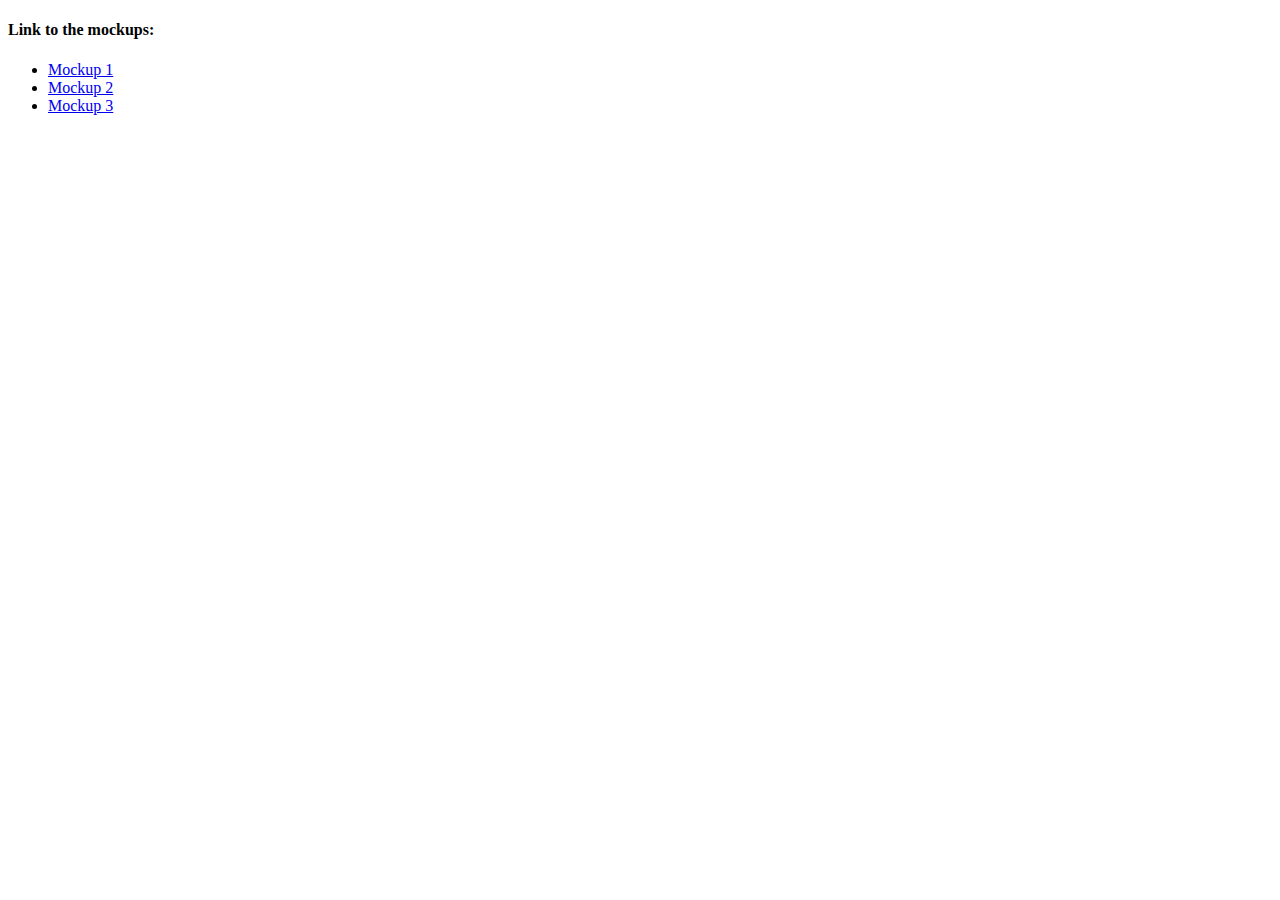
<file: webapp/mockups/index.html>
<!-- Authors: Zack Dong, Ali Ramazani and Muno Siyakurima  -->
<!DOCTYPE html>
<html lang="en">
<head>
    <meta charset="UTF-8">
    <meta http-equiv="X-UA-Compatible" content="IE=edge">
    <meta name="viewport" content="width=device-width, initial-scale=1.0">
    <title>Index</title>
</head>
<body>
    <h4>Link to the mockups:</h4>
    <ul>
        <li><a href="mockup1.html"> Mockup 1 </a></li>
        <li><a href="mockup2.html"> Mockup 2 </a></li>
        <li><a href="mockup3.html"> Mockup 3 </a></li>
    </ul>
    
</body>
</html>
</file>
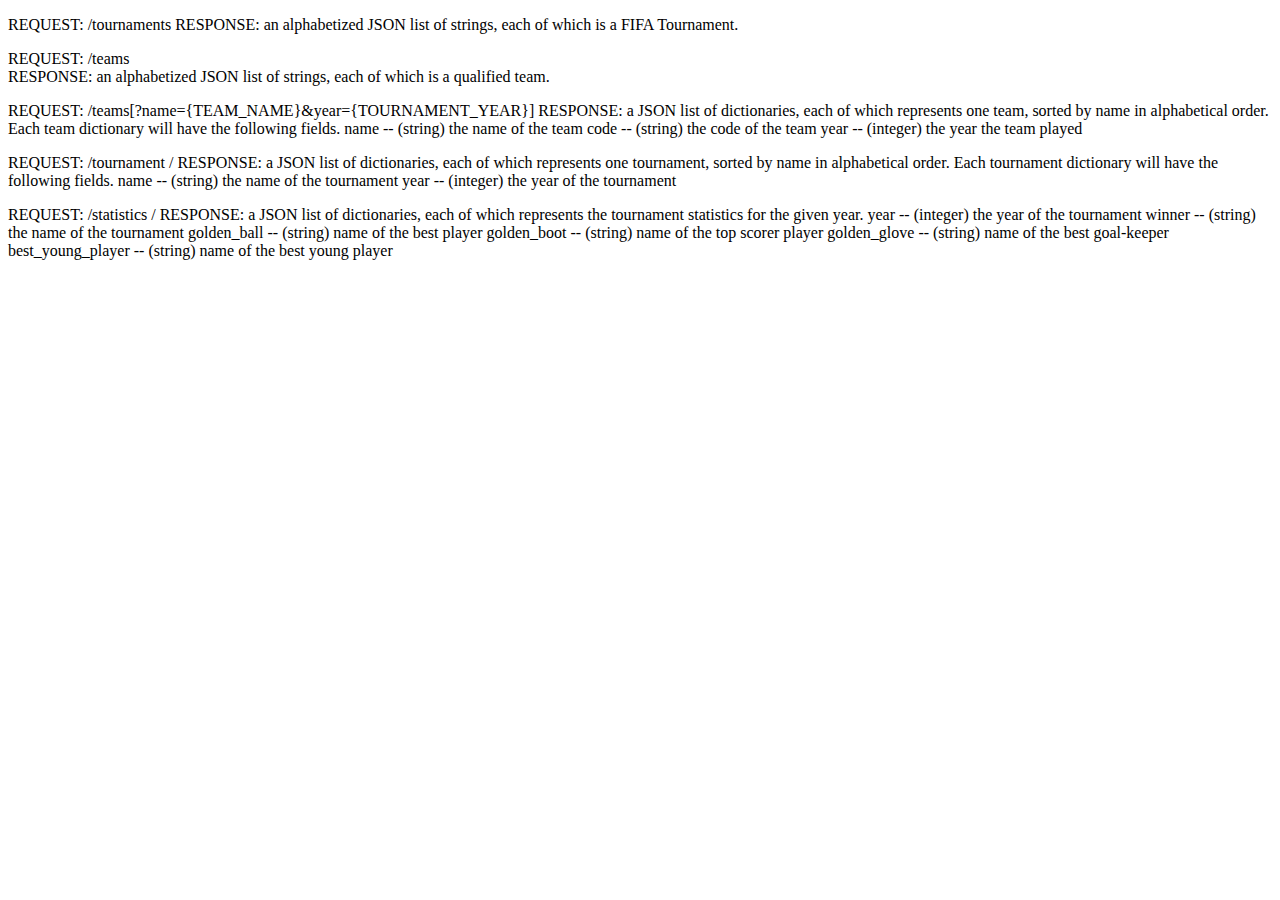
<file: webapp/templates/help.html>
<!DOCTYPE html>
<html lang="en">
<head>
    <meta charset="UTF-8">
    <meta http-equiv="X-UA-Compatible" content="IE=edge">
    <meta name="viewport" content="width=device-width, initial-scale=1.0">
    <title>Document</title>
</head>
<body>
    <p> 
        REQUEST: /tournaments
        RESPONSE: an alphabetized JSON list of strings, each of which is a FIFA Tournament.

    </p>

    <p>
        REQUEST: /teams
        <br>
        RESPONSE: an alphabetized JSON list of strings, each of which is a qualified team.
    </p>

    <p>
        REQUEST: /teams[?name={TEAM_NAME}&year={TOURNAMENT_YEAR}]
        RESPONSE: a JSON list of dictionaries, each of which represents one
        team, sorted by name in alphabetical order. Each team dictionary will have the
        following fields.
        
            name -- (string) the name of the team
            code -- (string) the code of the team
            year -- (integer) the year the team played
    </p>

    <p>
        REQUEST: /tournament / <year>
        RESPONSE: a JSON list of dictionaries, each of which represents one
        tournament, sorted by name in alphabetical order. Each tournament dictionary will have the
        following fields.
        
           name -- (string) the name of the tournament
           year -- (integer) the year of the tournament
    </p>

    <p>
        REQUEST: /statistics / <year>
        RESPONSE: a JSON list of dictionaries, each of which represents the tournament statistics for the given year.
        
            year -- (integer) the year of the tournament
            winner -- (string) the name of the tournament
            golden_ball -- (string) name of the best player
            golden_boot -- (string) name of the top scorer player
            golden_glove -- (string) name of the best goal-keeper
            best_young_player -- (string) name of the best young player
    </p>

</body>
</html>
</file>
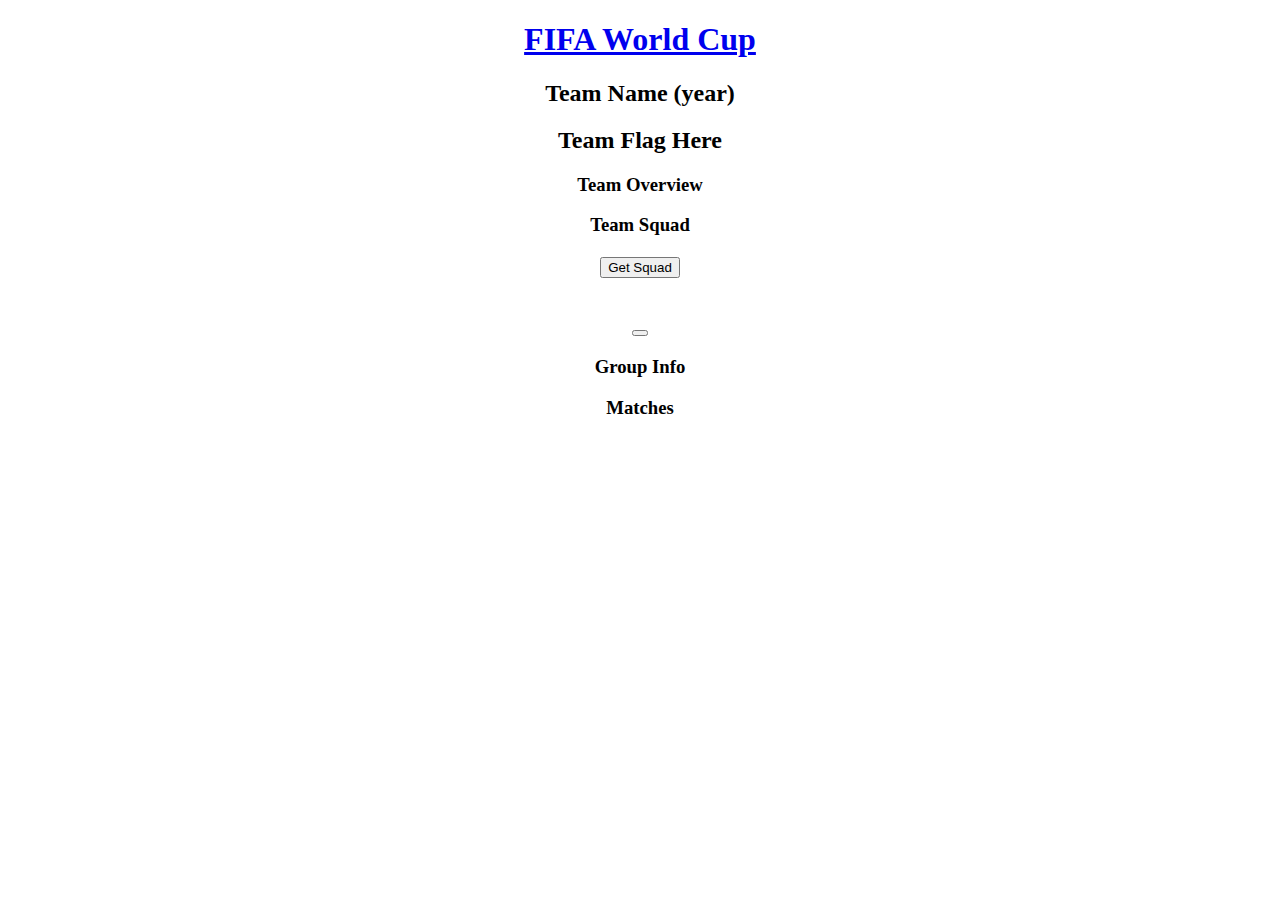
<file: webapp/templates/team.html>
<!DOCTYPE html>
<html lang="en">
<head>
    <meta charset="UTF-8">
    <meta http-equiv="X-UA-Compatible" content="IE=edge">
    <meta name="viewport" content="width=device-width, initial-scale=1.0">
    <script type="text/javascript" src="../static/team.js" ></script>

    <title>Team Profile</title>
</head>
<body>
    <center>
        <h1><a href="http://localhost:5000/">FIFA World Cup </a></h1>
        <h2>Team Name (year)</h1>
        <h2>Team Flag Here</h2>
        <h3>Team Overview</h3>
        <h3>Team Squad
            <p><button id="squad_button">Get Squad</button></p>
            <p><table id="results_table"></table></p>
            <button onclick="onSquadButtonClicked('WC-2018', 'Argentina')"></button>
        </h3>
        <h3>Group Info</h3>
        <h3>Matches</h3>
    </center>

</body>
</html>
</file>
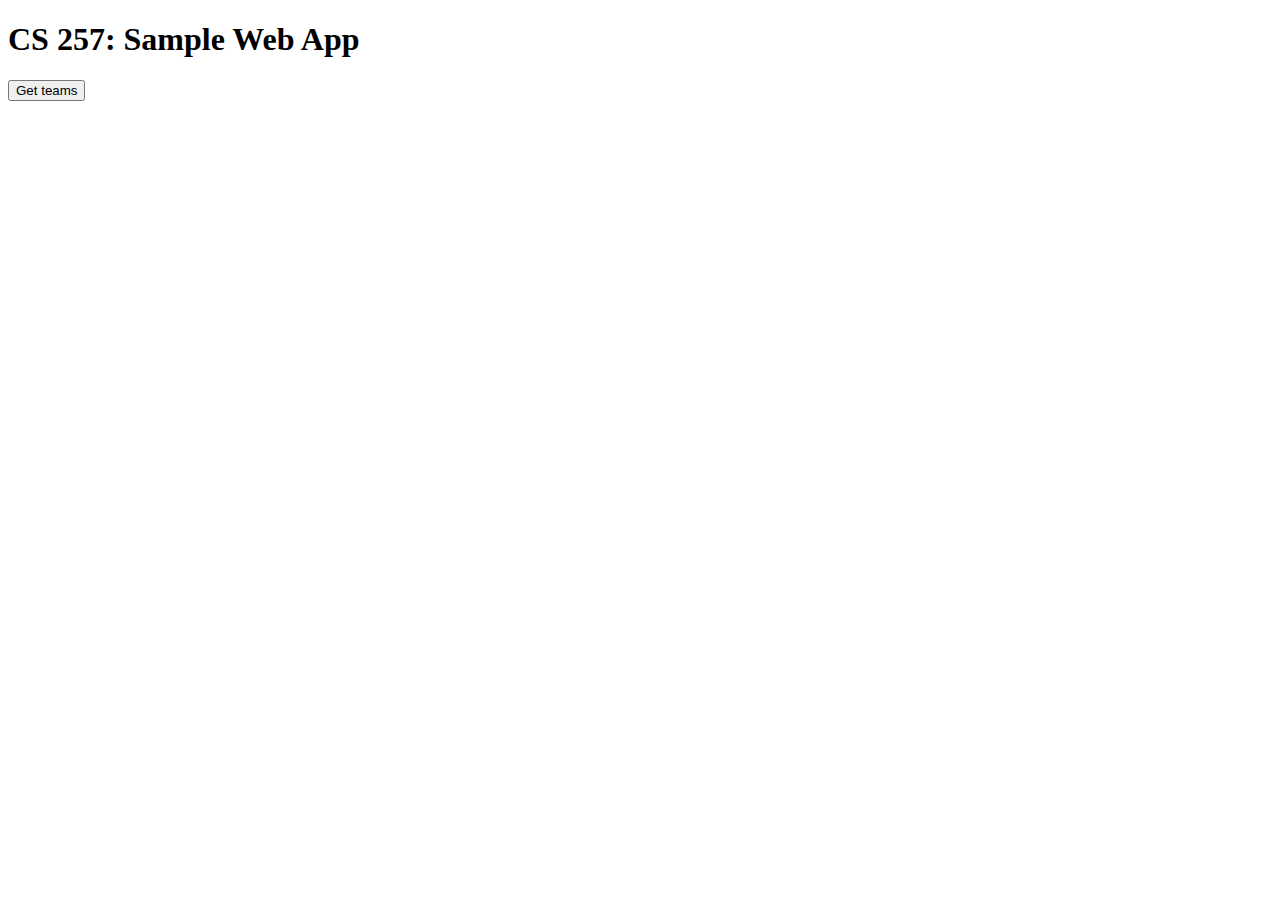
<file: webapp/templates/test.html>
<!DOCTYPE html>
<html lang="en">
<head>
    <meta charset="UTF-8">
    <meta http-equiv="X-UA-Compatible" content="IE=edge">
    <meta name="viewport" content="width=device-width, initial-scale=1.0">
    <script type="text/javascript" src="../static/test.js" ></script>
    <title>Document</title>
</head>
<body>
    <h1>CS 257: Sample Web App</h1>

    <p><button id="team_button">Get teams</button></p>

    <p><table id="results_table"></table></p>
</body>
</html>
</file>
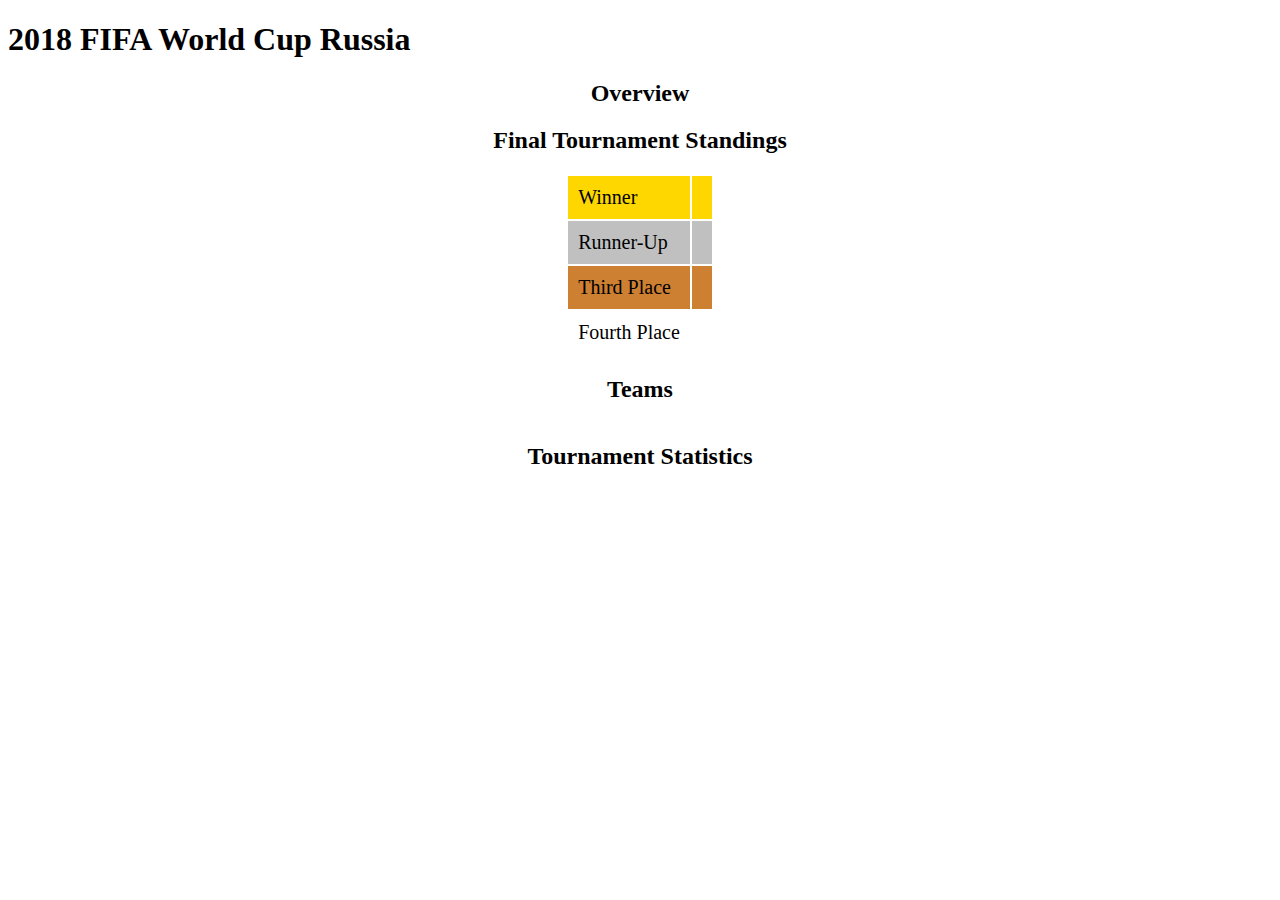
<file: webapp/templates/tournament.html>
<!-- Author: Muno Siyakurima  -->
<!DOCTYPE html>
<html lang="en">
<head>
    <meta charset="UTF-8">
    <meta http-equiv="X-UA-Compatible" content="IE=edge">
    <meta name="viewport" content="width=device-width, initial-scale=1.0">
    <title>Tournament Years</title>
</head>
<style>
    body {
        ;
    }
    h2 {
        text-align: center;
    }
    .buttons { 
        width: 105%;
        table-layout: fixed;
        border-collapse: collapse;
        background-color: black; 
    }
    td {
        padding: 10px;
        font-size: 20px;
    }
    p {
        font-size: 20px;
    }
</style>
<body>
    
    <h1>2018 FIFA World Cup Russia</h1>
    <h2>Overview</h2>
    <p id = "tournament_overview"></p>
    <div id="tournament standings">
        <h2>Final Tournament Standings</h2>
        <center>
            <table class=standings>
                <tr bgcolor=#FFD700><td>Winner</td><td id ="tournament_winner"></td></tr>
                <tr bgcolor="silver"><td>Runner-Up</td><td id="tournament_second"></td></tr>
                <tr bgcolor=#CD7F32><td>Third Place</td><td id="tournament_third"></td></tr>
                <tr ><td>Fourth Place</td><td id="tournament_fourth"></td></tr>
            </table>
        </center>
    <div id="teams">
        <h2>Teams</h2>
        <table id="teams_table"></table>
    </div>
    <h2>Tournament Statistics</h2>
    <table id="statistics_table"></table>
</body>
</html>
</file>
